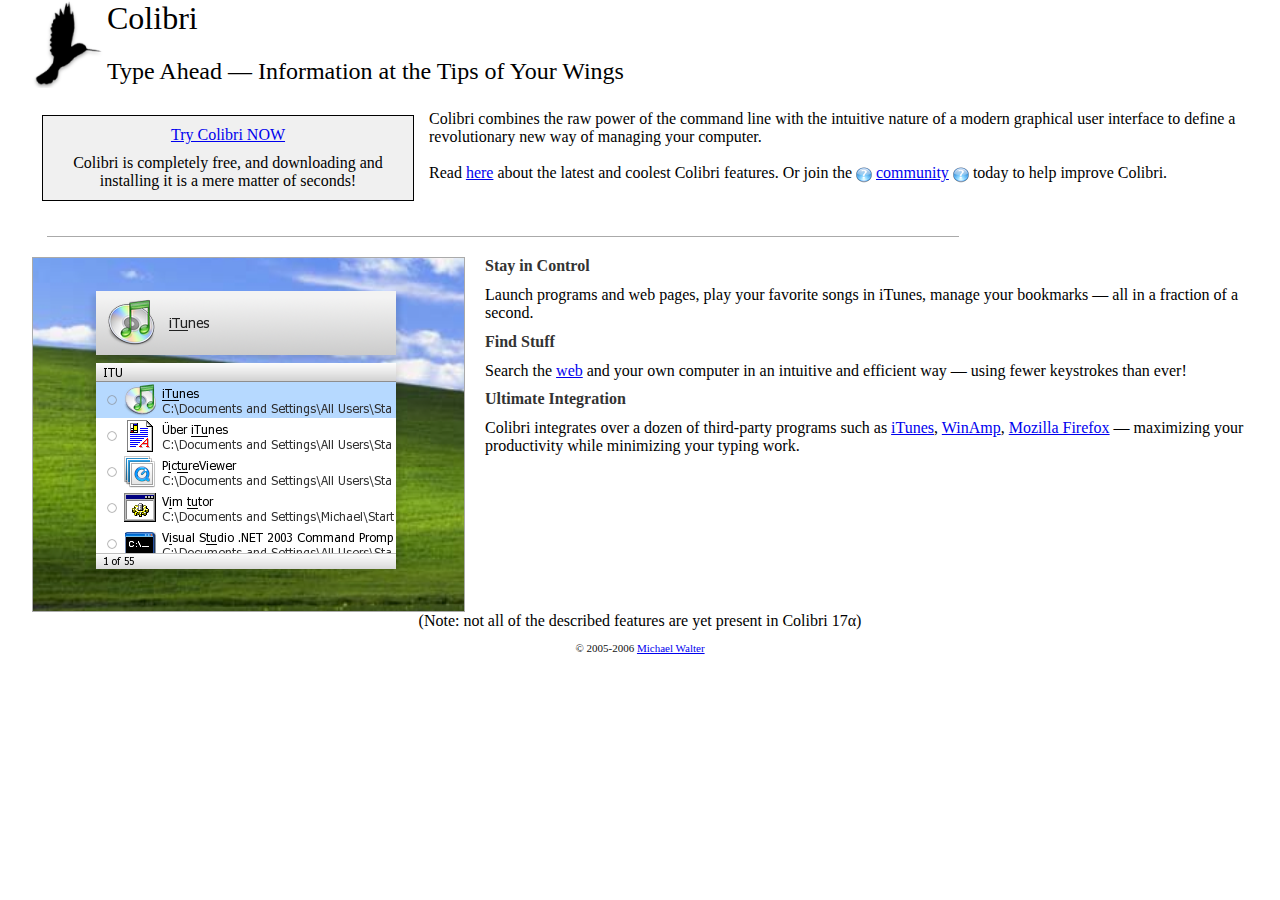
<file: docs/index.html>
<meta http-equiv="cache-control" content="no-cache">
<html>
  <head>
    <title>Colibri - Type Ahead.</title>
    <link rel="stylesheet" type="text/css" href="screen.css" />
    <link rel="alternate" type="application/atom+xml" title="Colibri Releases" href="releases.atom" />
  </head>
  <body>
    <div>
      <div class="logo">
        <img src="logo.png" />
        <h1>Colibri</h1>
        <h2>Type Ahead &mdash; Information at the Tips of Your Wings</h2>
      </div>

      <!-- <br style="clear: both" /> -->
    
      <div class="features">
        <div class="tryit">
          <div>
            <a href="releases/Colibri17a.exe">Try Colibri NOW</a>
          </div>
          <div style="padding-top: 10px">
            Colibri is completely free, and downloading and installing it is a mere matter of seconds!
          </div>
        </div>

        <div style="padding-top: 5px; padding-bottom: 8px; height: 85px">
          Colibri combines the raw power of the command line with the intuitive nature of a modern graphical user interface to define
          a revolutionary new way of managing your computer.
          <br /><br />
          Read <a href="whatsnew" title="What's New?">here</a> about the latest and coolest Colibri features. Or join the
          <img src="info.png" style="vertical-align: middle" /> <a href="http://groups.google.com/group/colibri-talk">community</a> <img src="info.png" style="vertical-align: middle" />
          today to help improve Colibri.
        </div>
      </div>
      <br />
      <hr />
    
      <div class="screenshot">
        <img src="shot.png" />
        <h1>Stay in Control</h1>
        <div>
          Launch programs and web pages, play your favorite songs in iTunes, manage your bookmarks &mdash; all in a fraction of a second.
        </div>
        <h1>Find Stuff</h1>
        <div>
          Search the <a href="http://www.google.com/">web</a> and your own computer in an intuitive and efficient way &mdash; using fewer keystrokes than ever!
        </div>
        <h1>Ultimate Integration</h1>
        <div>
          Colibri integrates over a dozen of third-party programs such as <a href="http://www.apple.com/itunes">iTunes</a>, <a href="http://www.winamp.com/">WinAmp</a>, <a href="http://www.mozilla.org/firefox/">Mozilla Firefox</a> &mdash; maximizing your
          productivity while minimizing your typing work.
        </div>
        <br style="clear: both" />
        <div align="center">
          (Note: not all of the described features are yet present in Colibri 17&alpha;)
        </div>
      </div>
    </div>

    <div class="copy">
      &copy; 2005-2006 <a href="mailto:michael.walter@gmail.com">Michael Walter</a>
    </div>
  </body>
</html>
</file>
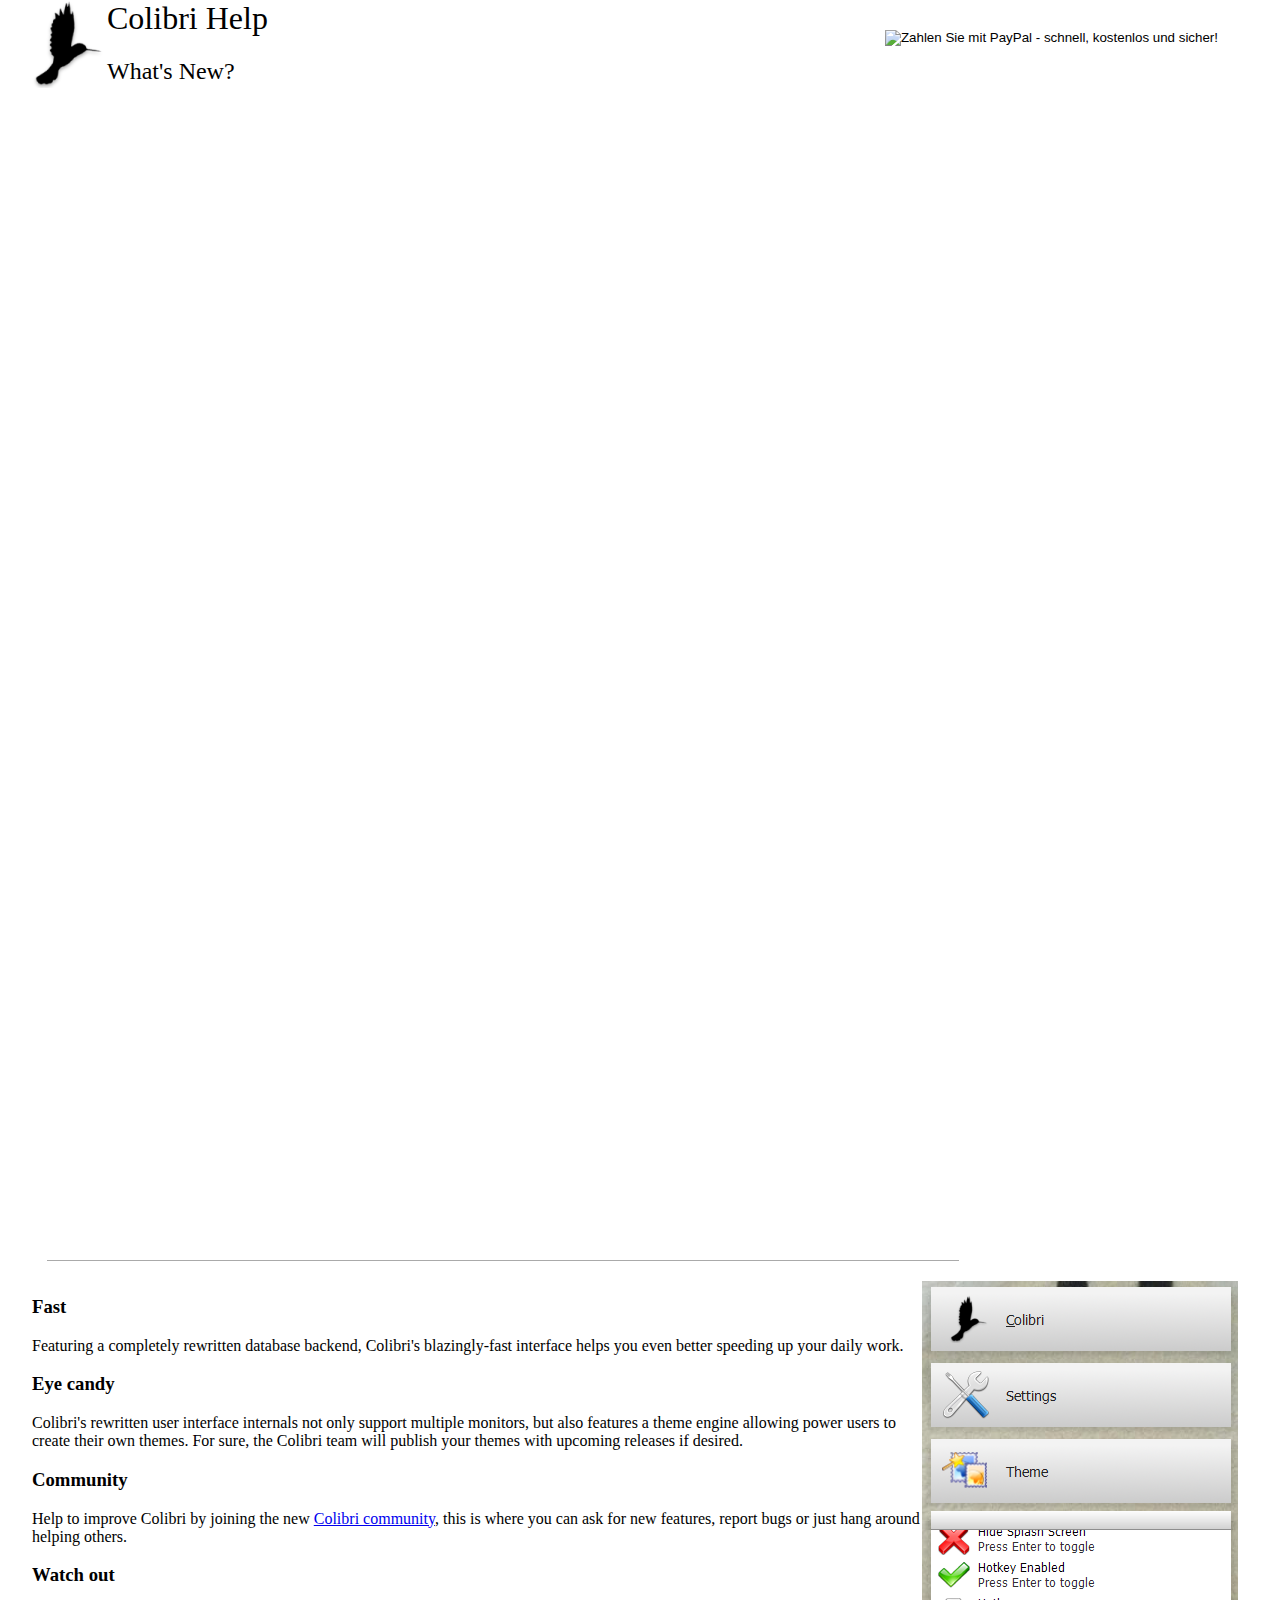
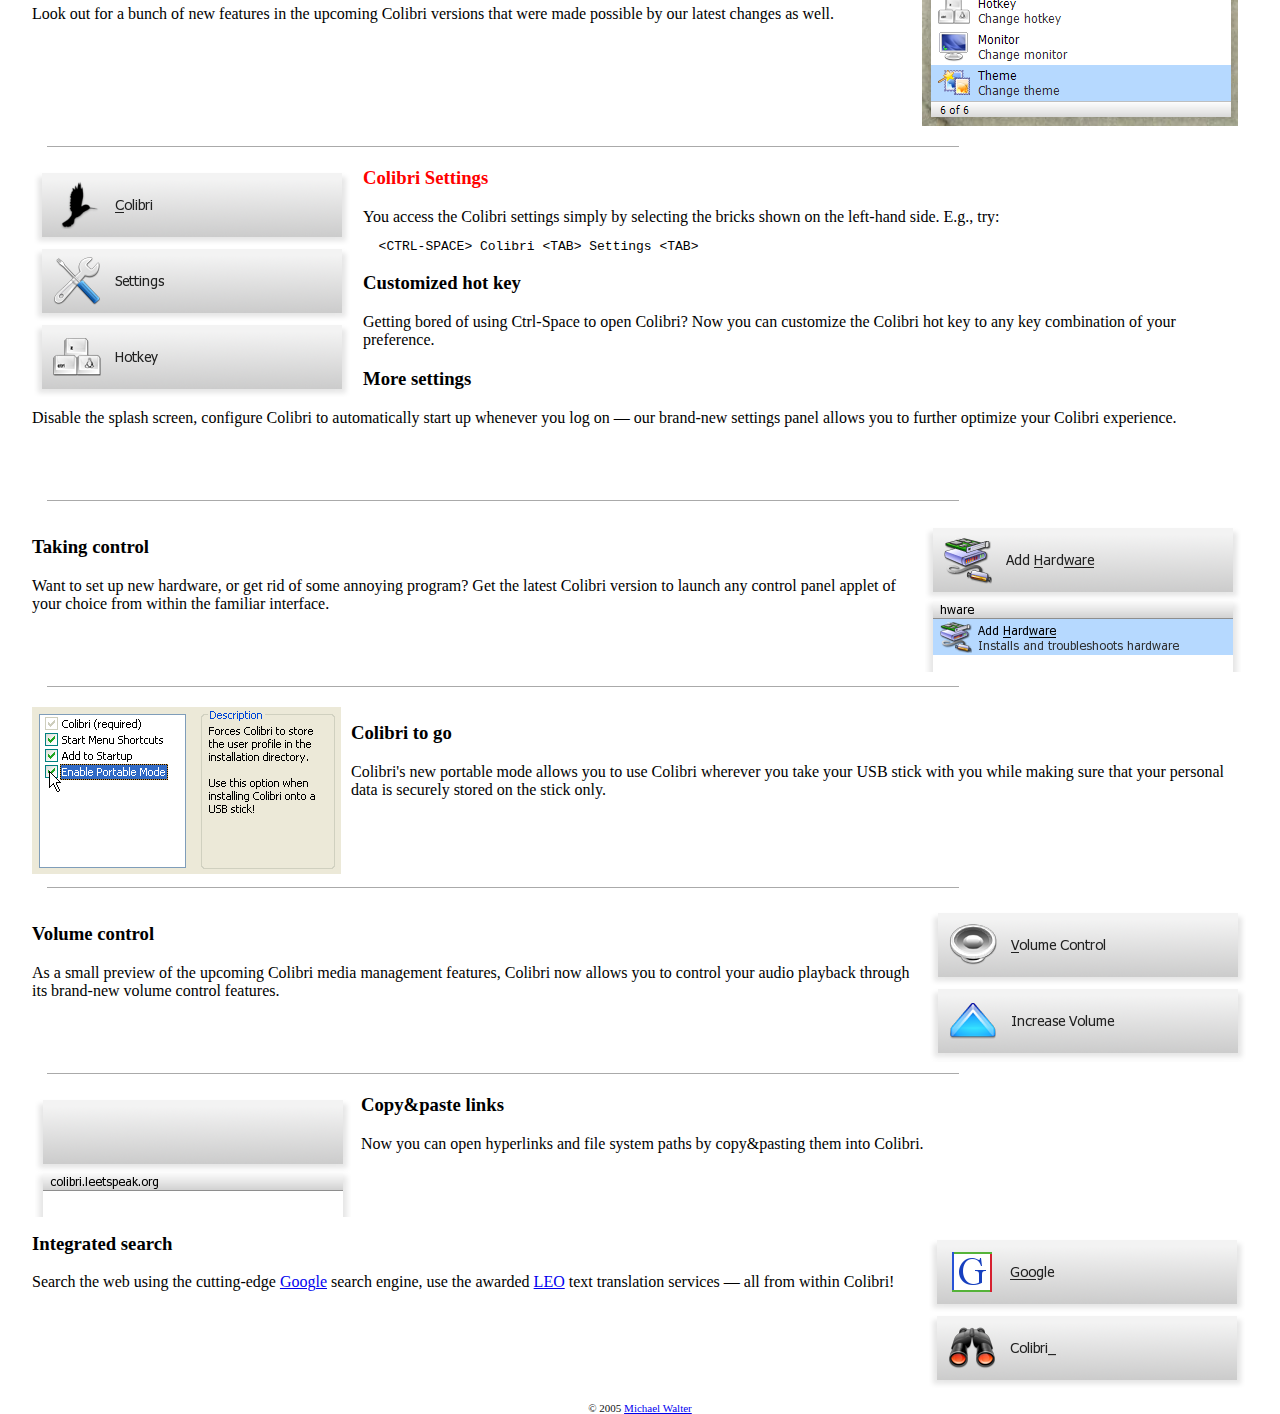
<file: docs/whatsnew/index.html>
<meta http-equiv="cache-control" content="no-cache">
<html>
  <head>
    <title>Colibri - Type Ahead.</title>
    <link rel="stylesheet" type="text/css" href="../screen.css" />
  </head>
  <body>
    <div style="float: right; height: 1200px; padding: 30px">
      <form action="https://www.paypal.com/cgi-bin/webscr" method="post" style="text-align: center">
        <input type="hidden" name="cmd" value="_s-xclick">
        <input type="image" src="http://images.paypal.com/images/x-click-but21.gif" border="0" name="submit" alt="Zahlen Sie mit PayPal - schnell, kostenlos und sicher!">
        <input type="hidden" name="encrypted" value="-----BEGIN [base64]/Za+GJ/[base64]/9j/iKG4Thia/[base64]/sHV1Zt/AZrMA0GCSqGSIb3DQEBAQUABIGABCqNZaqjh/tHT5WDozGNedzgr0kUgxekpjO9helR2MyFyNHk6/hdO4WIbLw+1NYu53ngNhG/slqVAqYTiKeM9ks7y65bXoZAIcuNE19DKulEekNBdbpw5qav1t7XnodkHMF38x1rvH9xItA0dWaHEjHkYVUymDMDDf5NN7SMRWo=-----END PKCS7-----
        ">
      </form>
      <script type="text/javascript"><!--
        google_ad_client = "pub-1114216590676845";
        google_ad_width = 160;
        google_ad_height = 600;
        google_ad_format = "160x600_as";
        google_ad_type = "text_image";
        google_ad_channel ="";
        google_color_border = "336699";
        google_color_bg = "FFFFFF";
        google_color_link = "0000FF";
        google_color_url = "008000";
        google_color_text = "000000";
        //--></script>
      <script type="text/javascript"
        src="http://pagead2.googlesyndication.com/pagead/show_ads.js">
      </script>
    </div>
    <div>
      <div class="logo">
        <a href=".."><img src="../logo.png" border="0" /></a>
        <h1>Colibri Help</h1>
        <h2>What's New?</h2>
      </div>

      <!-- <br style="clear: both" /> -->
      
      <br />
      <hr />

      <div style="height: 450px">
        <img src="images/interface.png" alt="New interface features" style="float: right; padding-right: 10px" />
      
        <h3 style="padding-top: 15px">Fast</h3>
        Featuring a completely rewritten database backend, Colibri's blazingly-fast interface helps
        you even better speeding up your daily work.
        
        <h3>Eye candy</h3>
        Colibri's rewritten user interface internals not only support multiple monitors, but also features a theme
        engine allowing power users to create their own themes. For sure, the Colibri team will publish your themes
        with upcoming releases if desired.

        <h3>Community</h3>
        Help to improve Colibri by joining the new <a href="../community">Colibri community</a>, this is where
        you can ask for new features, report bugs or just hang around helping others.
        
        <h3>Watch out</h3>
        Look out for a bunch of new features in the upcoming Colibri versions that were made
        possible by our latest changes as well.        
      </div>

      <hr />

      <div style="height: 300px">
        <img src="images/customhotkey.png" alt="Customized hot key" style="float: left; padding-right: 10px" />
        
        <h3 style="color: red">Colibri Settings</h3>
        
        You access the Colibri settings simply by selecting the bricks shown on the left-hand side. E.g., try:
        
        <pre>  &lt;CTRL-SPACE&gt; Colibri &lt;TAB&gt; Settings &lt;TAB&gt;</pre>
      
        <h3>Customized hot key</h3>
        Getting bored of using Ctrl-Space to open Colibri? Now you can customize the Colibri hot key to any key combination of your preference.
        
        <h3>More settings</h3>
        Disable the splash screen, configure Colibri to automatically start up whenever you log on &mdash; our brand-new settings panel allows
        you to further optimize your Colibri experience.              
      </div>
      
      <br />
      <hr />

      <div style="height: 150px">
        <img src="images/cpl.png" alt="Launching a control panel applet" style="float: right" />
      
        <h3 style="padding-top: 15px">Taking control</h3>
        Want to set up new hardware, or get rid of some annoying program? Get the latest Colibri version to
        launch any control panel applet of your choice from within the familiar interface.
      </div>

      <hr />
      
      <div style="height: 165px">
        <img src="images/portable.png" alt="Selecting portable mode" style="float: left; padding-right: 10px" />
      
        <h3 style="padding-top: 15px">Colibri to go</h3>
        Colibri's new portable mode allows you to use Colibri wherever you take your USB stick with you while making sure
        that your personal data is securely stored on the stick only.
      </div>

      <hr />
      
      <div style="height: 150px">
        <img src="images/volumectrl.png" alt="Volume control" style="float: right" />
      
        <h3 style="padding-top: 15px">Volume control</h3>
        As a small preview of the upcoming Colibri media management features, Colibri now allows you to control your audio playback through
        its brand-new volume control features.
      </div>

      <hr />
      
      <div style="height: 120px">
        <img src="images/cplink.png" alt="Copy&amp;paste links" style="float: left; padding-right: 10px" />
        
        <h3>Copy&amp;paste links</h3>
        Now you can open hyperlinks and file system paths by copy&amp;pasting them into Colibri.
      </div>
        
      <div>
        <img src="images/search.png" alt="Integrated search" style="float: right" />
        
        <h3>Integrated search</h3>
        Search the web using the cutting-edge <a href="http://www.google.com/" title="Google">Google</a> search engine, use the
        awarded <a href="http://dict.leo.org/" title="LEO">LEO</a> text translation services &mdash; all from within Colibri!
      </div>
      
    </div>

    <div class="copy">
      &copy; 2005 <a href="mailto:michael.walter@gmail.com">Michael Walter</a>
    </div>
    <script src="http://www.google-analytics.com/urchin.js" type="text/javascript">
  </script>
  <script type="text/javascript">
    _uacct = "UA-143140-2";
    urchinTracker();
  </script>
</body>
</html>
</file>
<file: docs/screen.css>
body
{
  font-family: Tahoma;
  position: absolute;
  top: 0;
  right: 0;
  bottom: 0;
  left: 0;
  width: 95%;
  height: 100%;
  margin: auto;
  color: #000;
  background-color: #fff;
}

hr
{
  border: 0px;
  height: 1px;
  color: #aaa;
  background-color: #aaa;
  width: 75%;
  margin: 15px;
  margin-bottom: 20px;
}

/*logo*/
div.logo img
{
  float: left;
}
div.logo h1
{
  font-weight: normal;
}
div.logo h2
{
  font-weight: normal;
}

/* feature s*/
div.features div.tryit
{
  float: left;
  width: 350px;
  border: 1px solid;
  padding: 10px;
  margin: 10px;
  margin-top: 10px;
  margin-right: 15px;
  background-color: #f0f0f0;
  text-align: center;
}

/* screenshots */
div.screenshot img
{
  border: 1px solid #aaa;
  float: left;
  margin-right: 20px;
}
div.screenshot h1
{
  font-size: 16px;
  font-weight: bold;
  color: #333;
}

/* copyright */
div.copy
{
  clear: both;
  text-align: center;
  font-size: 11px;
  color: #111;
  padding-top: 12px
}
</file>
